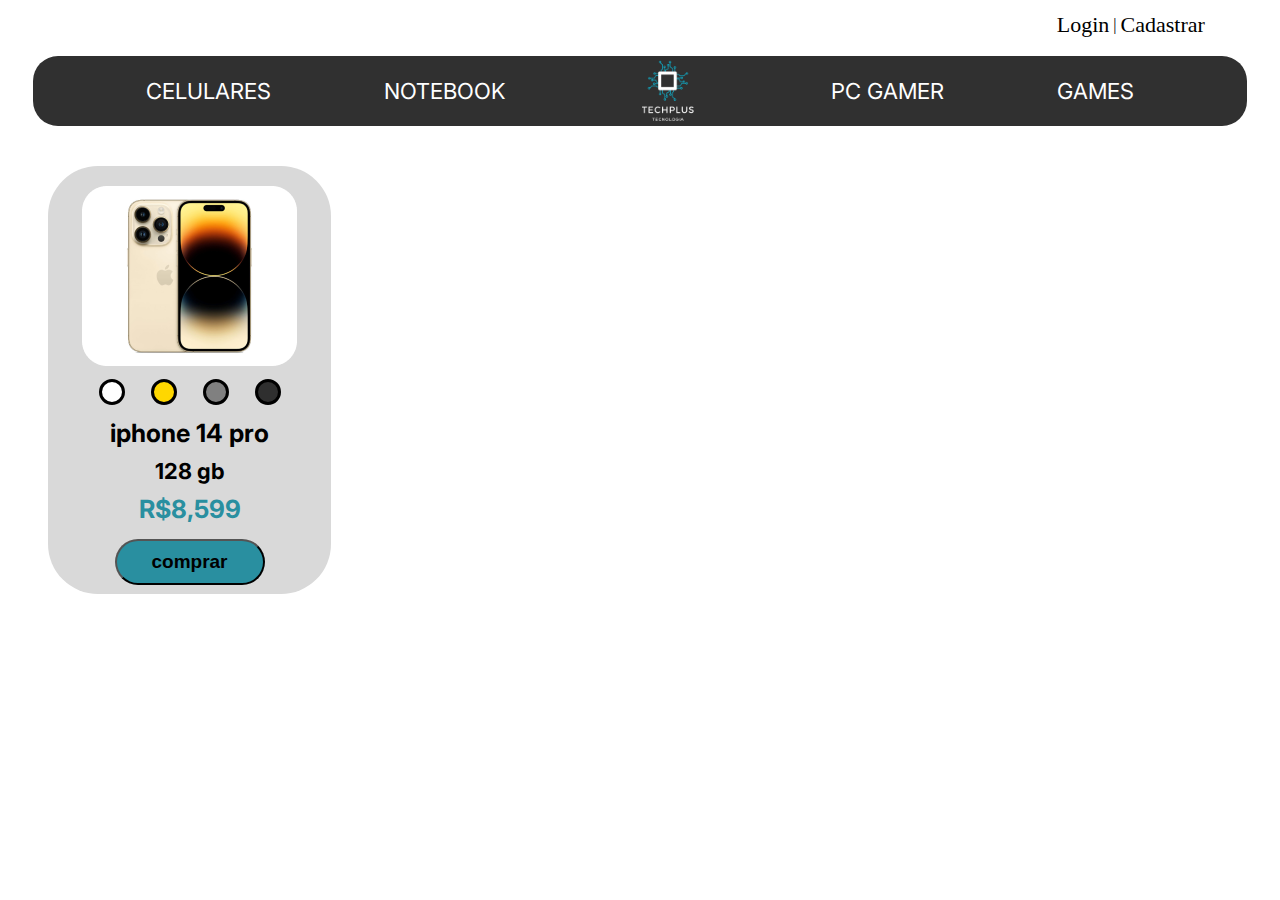
<file: index.html>
<!DOCTYPE html>
<html lang="en">

<head>
    <meta charset="UTF-8">
    <meta http-equiv="X-UA-Compatible" content="IE=edge">
    <meta name="viewport" content="width=device-width, initial-scale=1.0">
    <title>Document</title>
    <link rel="stylesheet" href="style.css">
    <link rel="preconnect" href="https://fonts.googleapis.com">
    <link rel="preconnect" href="https://fonts.gstatic.com" crossorigin>
    <link href="https://fonts.googleapis.com/css2?family=Inter&display=swap" rel="stylesheet">

</head>

<body>
    <center>
        <header>
            <a onclick="login()">Login</a>
            <span>|</span>
            <a onclick="cadastro()">Cadastrar</a>
        </header>
        <nav id="nav">
            <div id="celulares">
                <a href="#celulares">celulares</a>
            </div>
            <div id="notebook">
                <a href="#notebook">notebook</a>
            </div>
            <div id="logo">
                <img class="a" src="tecnoplus__1_-removebg-preview.png" alt="" width="100px" height="100px">
            </div>
            <div id="pcgamer"><a href="#pcgamer">pc gamer</a>
            </div>
            <div id="games">
                <a href="#games">games</a>
            </div>
        </nav>




    </center>

    <section id="cards">
        <div class="card">
            <div id="img"><img src="Rectangle 5.png" </div>
            </div>

            <div id="cor">
                <div class="opcao white"></div>
                <div class="opcao gold"></div>
                <div class="opcao gray"></div>
                <div class="opcao darkgray"></div>
            </div>

            <div class="nome">
                <span>iphone 14 pro </span>
            </div>
            <div class="info">
                <span> 128 gb </span>
            </div>
            <div class="preco">
                <span> R$8,599 </span>
            </div>
            <div class="comprar">
                <button id="comprar">comprar</button>
            </div>


    </section>
    <script src="main.js"></script>
</body>

</html>
</file>
<file: style.css>
#nav{
    height: 70px;
    width: 96%;
    background-color: #303030;
    display: flex;
    justify-content: space-evenly;
    border-radius: 25px;
    font-family: 'Inter', sans-serif;
    align-items: center;
    font-size: 12px;
    color: white;
    
}       

nav a{
    text-transform: uppercase;
    font-size: 22px;
    color: white;
    text-decoration: none;
}

#logo{
    padding-top: 16px;
}

header{
    margin-bottom: 14px;
    width: 90%;
    display: flex;
    justify-content: flex-end;
    align-items: center;
}
header a{
    color: black;
    text-decoration: none;
    font-size: 22px;
    padding: 4px;
}
nav a:hover{
    color:#0CC0DF;
    cursor: pointer;
    
}
header a:hover{
    color: #59bdce;
    cursor: pointer;
}

#login{
    background-color: #D9D9D9;
    width: 820px;
    height: 750px;
    border-radius: 25px;
    display: flex;
    align-items: center;
    justify-content: center;
    
    
}

#contentLogin{
    background-color: #298FA0;
    width: 607px;
    height: 661px;
    border-radius: 50px;
    display: flex;
    flex-direction: column;
    align-items: center;

}

.linkcadastro{
    color:black
}

#formLogin{
    display: flex;
    flex-direction: column;
    align-items: center;
}

input{
    border-radius: 20px;
    height: 35px;
    border: none;
    margin-top: 10px;
    font-family: 'Inter', sans-serif;
    background-color: #D9D9D9;
    width: 200px;
    font-size: 14px;
}

::placeholder{
    color: black;
    text-align: center;
   
}

#titulolLogin{
    font-family: 'Inter', sans-serif;
    font-size: 23px;
    color: white;
   
}
 
.l{
    font-family: 'Inter', sans-serif;
    font-size: 20px;
    text-transform: uppercase;
    font-weight: bold;
    margin: 12px;
    
}

#enviar{
    margin: 30px;
    height: 49px;
    font-size: 20px;
    text-transform: uppercase;
    font-weight: bolder;
}

.linkcadastro{
    font-size: 10px;
    color: white;
    font-family: Inter,sans-serif;
}

#strong{
    color: black;
    font-size: 14px;
    margin-left: 3px;
}

.card{
    margin: 40px;
    height: 428px;
    width: 283px;
    border-radius: 50px;
    background-color: #D9D9D9;
    display: flex;
    align-items: center;
    flex-direction: column;

   
}

#img{
    height: 180px;
    margin-top: 20px;
    
    
}

.opcao{
    width: 20px;
    height: 20px;
    border-radius: 100%;
    border: 3px solid black;
    margin: 13px;
    cursor: pointer;

}

.white{
    background-color: white;
}
.gold{
    background-color: gold;
}
.gray{
    background-color: gray;  
}
.darkgray{
    background-color: rgb(47, 47, 47);
}
#cor{
    display: flex;
}

.nome{
    font-size: 25px;
    font-family: inter;
    font-weight: bold;
    
}

.info{
    margin-top: 10px;
    font-size: 22px;
    font-family: inter;
    font-weight: bold; 
}

.preco{
    margin-top: 10px;
    font-size: 25px;
    font-family: inter;
    font-weight: bold;
    color: #298FA0;
}
#comprar{
  margin-top: 15px;
  height: 46px;
  width: 150px;  
  border-radius: 30px;
  background-color: #298FA0;
  font-size: 19px;
  font-weight: bolder;
  cursor: pointer;
}
#cadastro{
    display: none;
}
</file>
